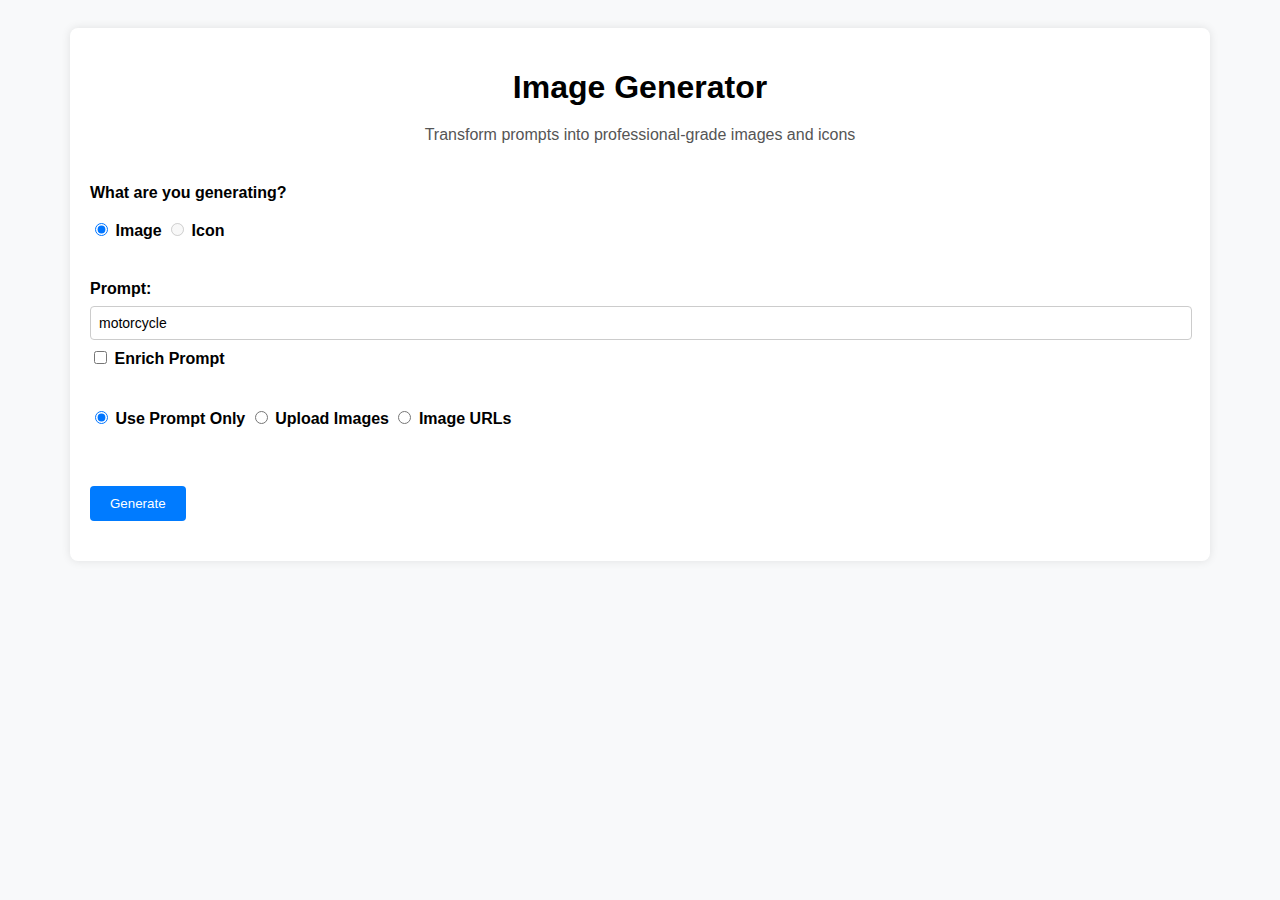
<file: templates/.ipynb_checkpoints/index-checkpoint.html>
<!DOCTYPE html>
<html lang="en">
<head>
    <meta charset="UTF-8">
    <meta name="viewport" content="width=device-width, initial-scale=1.0">
    <title>Image/Icon Generation</title>
    <style>
        body {
            font-family: 'Segoe UI', Tahoma, Geneva, Verdana, sans-serif;
            background-color: #f8f9fa;
            padding: 20px;
        }

        .thumbnail {
                width: auto;
                max-width: 350px;
                max-height: 280px;
                object-fit: contain; /* <-- this is the fix */
                margin: 12px;
                cursor: pointer;
                border-radius: 8px;
                transition: transform 0.2s ease;
            }


        #image-modal {
    display: flex;
}
#image-modal.hidden {
    display: none !important;
}

        .modal {
    position: fixed;
    top: 0; left: 0;
    width: 100%;
    height: 100%;
    background: rgba(0, 0, 0, 0.8);
    display: flex;
    justify-content: center;
    align-items: center;
    z-index: 2000;
}
        
        .thumbnail:hover {
            transform: scale(1.05);
        }
        
        .image-grid {
            display: flex;
            flex-wrap: wrap;
            gap: 10px;
            justify-content: center;
        }

        
        .container {
            max-width: 1100px;
            margin: 0 auto;
            background-color: #ffffff;
            padding: 20px;
            border-radius: 8px;
            box-shadow: 0 0 10px rgba(0, 0, 0, 0.1);
        }
        h1 {
            text-align: center;
            margin-bottom: 20px;
        }
        .form-group {
            margin-bottom: 20px;
            margin-top: 40px;
        }
        label {
            font-weight: bold;
        }
        input[type="text"], input[type="file"] {
            width: calc(100% - 16px);
            padding: 8px;
            font-size: 14px;
            border: 1px solid #ccc;
            border-radius: 4px;
            margin-top: 8px;
            margin-bottom: 8px;
        }
        .btn-primary {
            background-color: #007bff;
            color: #fff;
            padding: 10px 20px;
            border: none;
            border-radius: 4px;
            cursor: pointer;
        }

        .asset-row {
            display: flex;
            gap: 20px;
            justify-content: space-between;
            flex-wrap: wrap;
        }
        
        .asset-row .image-container {
            flex: 1;
            min-width: 300px;
}

        button:disabled,
        .btn-primary:disabled {
            background-color: #cccccc;
            color: #666666;
            cursor: not-allowed;
            opacity: 0.7;
        }
        
        .btn-primary:hover {
            background-color: #0056b3;
        }
        .hidden {
            display: none !important;
        }
        .image-container {
            margin-bottom: 20px;
            padding: 10px;
            border: 1px solid #ccc;
            border-radius: 8px;
            background-color: #f1f1f1;
            text-align: center;
        }
        .image-container label {
            font-size: 16px;
            margin-bottom: 10px;
            display: block;
        }
        .img-style-class {
            max-width: 100%;
            max-height: 1024px;
            margin-bottom: 10px;
        }
        .spinner-overlay {
            position: fixed;
            top: 0;
            left: 0;
            width: 100%;
            height: 100%;
            background-color: rgba(0, 0, 0, 0.5);
            display: none;
            justify-content: center;
            align-items: flex-start;
            padding-top: 550px; /* Or adjust as needed */
            z-index: 1000;
        }
        .spinner {
            border: 4px solid rgba(0, 0, 0, 0.1);
            border-left-color: #007bff;
            border-radius: 50%;
            width: 30px;
            height: 30px;
            animation: spin 1s linear infinite;
        }
        @keyframes spin {
            0% { transform: rotate(0deg); }
            100% { transform: rotate(360deg); }
        }
    </style>
</head>
<body>
    <div class="container">
        <h1>Image Generator</h1>
        <p style="text-align:center; color: #555;">Transform prompts into professional-grade images and icons</p>
        <form id="generation-form" action="/generate_asset" method="post" enctype="multipart/form-data">
            <p id="generation-limit-info" style="text-align:center; color: #777;"></p>
            <!-- Form groups for generation type, prompt, and image source options -->
            <div class="form-group">
                <label>What are you generating?</label><br><br>
                <input type="radio" id="generate_image" name="generation_type" value="image" checked>
                <label for="generate_image">Image</label>
                <input type="radio" id="generate_icon" name="generation_type" value="icon" disabled>
                <label for="generate_icon">Icon</label>
            </div>
            <div id="prompt_input" class="form-group">
                <label for="prompt">Prompt:</label>
                <input type="text" id="prompt" name="prompt" value="motorcycle" required>
                <!-- <label for="user_instructions">Special Instructions:</label>
                <input type="text" id="user_instructions" name="user_instructions" value="background should be a beach"> -->
                <input type="checkbox" id="rewrite_prompt" name="rewrite_prompt">
                <label for="rewrite_prompt">Enrich Prompt</label>
            </div>
            <div id="image_options" class="form-group">
                <!-- Radio buttons for choosing image source: upload or URL -->
                <input type="radio" id="prompt_only" name="image_source" value="prompt" checked>
                <label for="prompt_only">Use Prompt Only</label>
                <input type="radio" id="upload_option" name="image_source" value="upload">
                <label for="upload_option">Upload Images</label>
                <input type="radio" id="url_option" name="image_source" value="url">
                <label for="url_option">Image URLs</label>
                <br><br>
                <!-- Div for uploading images -->
                <div id="upload_input" class="hidden">
                    <label for="image_files">Upload Images:</label>
                    <input type="file" id="image_files" name="image_files[]" multiple accept=".png,.jpg,.jpeg,.webp,.gif">
                </div>
                <!-- Div for entering image URLs, initially hidden -->
                <div id="url_inputs" class="hidden">
                    <label for="image_urls">Image URLs:</label>
                    <div id="url-inputs-container">
                        <!-- Initial input field for entering image URL -->
                        <input type="text" name="image_urls[]" id="image-url" placeholder="Enter image URL">
                    </div>
                    <!-- Button to add additional URL input fields -->
                    <button type="button" id="add-url-btn" class="btn-primary" onclick="addUrlInput()">Add URL</button>
                </div>
            </div>
            <!-- Button to submit form -->
            <div class="form-group">
                <button type="submit" class="btn-primary">Generate</button>
            </div>
        </form>

        <div id="prompt_moderation"></div>
        <div id="prompt_rewrite"></div>        
        <div id="prompt_tags"></div>

        <!-- Loading spinner overlay -->
        <div id="loading-spinner" class="spinner-overlay">
            <div class="spinner"></div>
            <p>Generating...</p>
        </div>

        <div class="asset-row">
            <!-- Container for displaying reference asset images -->
            <div id="reference-images-container" class="image-container hidden">
                <label for="reference-images">Reference Assets</label>
                <div id="reference-images"></div>
            </div>
    
             <!-- Container for displaying generated asset images -->
            <div id="generated-image-container" class="image-container hidden">
                <label for="generated-image">Generated Asset</label>
                <p style="text-align:center; color: #555;">Click on the image for full size image</p>
                <div id="generated-image-spinner" class="spinner hidden" style="margin: 20px auto;"></div>
                <div id="generated-image"></div>
            </div>
        </div>

    </div>

    <!-- JavaScript logic for handling form submission and image loading -->
    <script>
        const MAX_GENERATIONS = 50;

        // Event listener for changing image source option to URL
        document.getElementById('url_option').addEventListener('change', function() {
            toggleRewritePrompt();
            document.getElementById('url_inputs').classList.remove('hidden');
            document.getElementById('upload_input').classList.add('hidden');
            document.getElementById('image_files').value = ''; // Clear file input value

            // Reset URL inputs to a single field
            const container = document.getElementById('url-inputs-container');
            container.innerHTML = '';
            const input = document.createElement('input');
            input.type = 'text';
            input.name = 'image_urls[]';
            input.placeholder = 'Enter image URL';
            container.appendChild(input);
        
            // Re-enable "Add URL" button
            document.getElementById('add-url-btn').disabled = false;
        
            toggleRewritePrompt(); // optional: keep UX consistent
            
        });

        // Event listener for changing image source option to upload
        document.getElementById('upload_option').addEventListener('change', function() {
            toggleRewritePrompt();
            document.getElementById('url_inputs').classList.add('hidden');
            document.getElementById('upload_input').classList.remove('hidden');
            document.getElementById('image-url').value = ''; // Clear URL input value
        });

         // Event listener for changing image source to prompt only
        document.getElementById('prompt_only').addEventListener('change', function() {
            toggleRewritePrompt();
            document.getElementById('url_inputs').classList.add('hidden');
            document.getElementById('upload_input').classList.add('hidden');
            document.getElementById('image-url').value = ''; // Clear URL input value
            document.getElementById('image_files').value = ''; // Clear file input value
            document.getElementById('reference-images-container').classList.add('hidden'); // Hide reference section
        });

        // Event listener for limiting images uploaded to 3 and allowed file types
        document.getElementById('image_files').addEventListener('change', function () {
            const allowedTypes = ['image/png', 'image/jpeg', 'image/webp', 'image/gif'];
            const files = Array.from(this.files);
        
            if (files.length > 3) {
                alert('You can upload a maximum of 3 images.');
                this.value = '';
                return;
            }
        
            for (const file of files) {
                if (!allowedTypes.includes(file.type)) {
                    alert(`File "${file.name}" is not a supported format. Please upload PNG, JPG, WEBP, or non-animated GIF.`);
                    this.value = '';
                    return;
                }
            }
        });

        // Function to add additional URL input fields
        function addUrlInput() {
            const container = document.getElementById('url-inputs-container');
            const addBtn = document.getElementById('add-url-btn');
            const currentInputs = container.querySelectorAll('input[name="image_urls[]"]');
        
            if (currentInputs.length >= 3) {
                addBtn.disabled = true;
                return;
            }
        
            const input = document.createElement('input');
            input.type = 'text';
            input.name = 'image_urls[]';
            input.placeholder = 'Enter image URL';
            container.appendChild(input);
        
            // Disable button if now at 3 inputs
            if (container.querySelectorAll('input[name="image_urls[]"]').length >= 3) {
                addBtn.disabled = true;
            }
        }

        
   
        function toggleRewritePrompt() {
            const enrichPrompt = document.getElementById('rewrite_prompt');
            const imageSource = document.querySelector('input[name="image_source"]:checked').value;
        
            if (imageSource === 'upload' || imageSource === 'url') {
                enrichPrompt.disabled = true;
                enrichPrompt.checked = false; // Optional: uncheck if needed
            } else {
                enrichPrompt.disabled = false;
            }
            
        }


        // Function to load images from URLs and display them
            async function loadImagesFromUrls(urls, containerId) {
                const container = document.getElementById(containerId);
                container.innerHTML = ''; // Clear previous images
            
                for (const url of urls) {
                    const trimmedUrl = url.trim();
                    if (trimmedUrl) {
                        const img = new Image();
                        img.classList.add('thumbnail');
                        img.onload = function () {
                            container.appendChild(img); // Add image to container after it loads
                        };
                        img.onerror = function () {
                            console.error('Failed to load image from URL:', trimmedUrl);
                        };
                        img.src = trimmedUrl; // Set the actual image URL directly
                    }
                }
            }



        // Form submission handler
        document.getElementById('generation-form').onsubmit = async function(event) {
            event.preventDefault(); // Prevent default form submission behavior

            // Image generation limit logic (daily reset)
                
                const today = new Date().toISOString().split('T')[0]; // Format: "YYYY-MM-DD"
                
                let generationData = JSON.parse(localStorage.getItem('generationData') || '{}');
                
                // Reset count if it's a new day
                if (generationData.date !== today) {
                    generationData = { date: today, count: 0 };
                }
                
                if (generationData.count >= MAX_GENERATIONS) {
                    alert(`You’ve reached your daily limit of ${MAX_GENERATIONS} image generations.`);
                    return;
                }


            // Display loading spinner
            document.getElementById('loading-spinner').style.display = 'flex';

            // Clear previously generated assets before new submission
            const generatedImagesDiv = document.getElementById('generated-image');
            generatedImagesDiv.innerHTML = '';


            // Access form data
            const formData = new FormData(event.target);

            // Reference image container and div
            const referenceImageContainer = document.getElementById('reference-images-container');
            const referenceImageDiv = document.getElementById('reference-images');

            referenceImageDiv.classList.add('image-grid');


            // Clear previous images in reference image div
            referenceImageDiv.innerHTML = '';

            // Determine image source (upload or URLs)
            const imageSource = formData.get('image_source');

            if (imageSource === 'upload') {
                const imageFiles = formData.getAll('image_files[]');

                // Display uploaded images
                if (imageFiles.length > 0) {
                    for (const file of imageFiles) {
                        const img = new Image();
                        img.onload = function() {
                            referenceImageDiv.appendChild(img); // Append loaded image to div
                        };
                        img.src = URL.createObjectURL(file); // Set image source
                        img.classList.add('thumbnail'); // Add CSS class
                    }
                    referenceImageContainer.classList.remove('hidden'); // Show reference image container
                } else {
                    referenceImageContainer.classList.add('hidden'); // Hide reference image container if no images
                }
            } else if (imageSource === 'url') {
                const imageUrls = formData.getAll('image_urls[]');
                // const allowedExtensions = /\.(png|jpe?g|webp|gif)$/i;
                //     for (const url of imageUrls) {
                //         if (url.trim() !== '' && !allowedExtensions.test(url.trim())) {
                //             alert(`URL "${url}" is not a supported image format. Please use PNG, JPG, WEBP, or non-animated GIF.`);
                //             document.getElementById('loading-spinner').style.display = 'none';
                //             return;
                //         }
                //     }


                // Display images loaded from URLs
                if (imageUrls.length > 0) {
                    await loadImagesFromUrls(imageUrls, 'reference-images');
                    referenceImageContainer.classList.remove('hidden'); // Show reference image container
                } else {
                    referenceImageContainer.classList.add('hidden'); // Hide reference image container if no URLs
                }
            } else {
                    // For "prompt_only", ensure the container is hidden
                    referenceImageContainer.classList.add('hidden');
                }

            // Perform form submission to generate asset
            try {
                const response = await fetch('/generate_asset', {
                    method: 'POST',
                    body: formData
                });

                if (response.ok) {

                    // Increment generation count after success
                    generationData.count += 1;
                    localStorage.setItem('generationData', JSON.stringify(generationData));
                    
                    // Optional: update visible counter
                    const remaining = MAX_GENERATIONS - generationData.count;
                    document.getElementById('generation-limit-info').textContent =
                        remaining <= 5 ? `You have ${remaining} image generations remaining today.` : '';

                    
                    const data = await response.json();
                    const localAssets = data.local_assets;
                    const prompt_outputs = data.prompt_outputs
                    const generatedImagesDiv = document.getElementById('generated-image');
                    const generatedImagesContainer = document.getElementById('generated-image-container');
                    const generatedImageSpinner = document.getElementById('generated-image-spinner');
                    generatedImageSpinner.classList.remove('hidden'); // show spinner


                    if (prompt_outputs && Object.keys(prompt_outputs).length > 0) {
                        const moderationDiv = document.getElementById('prompt_moderation');
                        const rewriteDiv = document.getElementById('prompt_rewrite');
                        const tagsDiv = document.getElementById('prompt_tags');
                    
                        // Clear existing content
                        moderationDiv.innerHTML = '';
                        rewriteDiv.innerHTML = '';
                        tagsDiv.innerHTML = '';
                    
                        // Display prompt moderation info
                        if (prompt_outputs.moderated_prompt || prompt_outputs.moderation_reason) {
                            moderationDiv.innerHTML = `
                                <p><strong>Your prompt was changed to:</strong> ${prompt_outputs.moderated_prompt || 'N/A'}</p>
                                <p><strong>Reason:</strong> ${prompt_outputs.moderation_reason || 'N/A'}</p>
                            `;
                        }
                    
                        // Display enhanced prompt
                        if (prompt_outputs.enhanced_prompt) {
                            rewriteDiv.innerHTML = `
                                <p><strong>Enriched Prompt:</strong> ${prompt_outputs.enhanced_prompt}</p>
                            `;
                        }
                    }


                    generatedImagesDiv.innerHTML = '';
                    generatedImagesDiv.classList.add('image-grid');


                 let loadedCount = 0;
const totalImages = localAssets.length;

localAssets.forEach((imgName, index) => {
    const img = new Image();

    img.onload = function() {
        generatedImagesDiv.appendChild(img);
        loadedCount++;
        if (loadedCount === totalImages) {
            generatedImageSpinner.classList.add('hidden'); // hide spinner
        }
    };

    img.onerror = function() {
        console.error('Failed to load the generated image:', imgName);
        loadedCount++;
        if (loadedCount === totalImages) {
            generatedImageSpinner.classList.add('hidden'); // hide spinner on error too
        }
    };

    img.src = imgName;
    img.alt = `Generated Image ${index + 1}`;
    img.classList.add('thumbnail');
    img.addEventListener('click', function () {
        const modal = document.getElementById('image-modal');
        const modalImg = document.getElementById('modal-image');
        modalImg.src = img.src;
        modal.classList.remove('hidden');
    });
});


                    generatedImagesContainer.classList.remove('hidden');
                    
                } else {
                    alert('Generation failed. Please check your inputs.');
                }
            } catch (error) {
                console.error('Error generating asset:', error);
                alert('Generation failed. Please check your inputs.');
            }

            // Hide loading spinner after form submission
            document.getElementById('loading-spinner').style.display = 'none';
        };

        document.addEventListener('DOMContentLoaded', function () {
            const limitInfo = document.getElementById('generation-limit-info');
            const savedData = JSON.parse(localStorage.getItem('generationData') || '{}');
            const today = new Date().toISOString().split('T')[0];
            const used = (savedData.date === today) ? savedData.count : 0;
            const remaining = MAX_GENERATIONS - used;
            if (remaining <= 5) {
                    limitInfo.textContent = `You have ${remaining} image generations remaining today.`;
                } else {
                    limitInfo.textContent = ''; // hide the message
                }


            const modal = document.getElementById('image-modal');
            const closeBtn = document.getElementById('close-modal-btn');
            const modalImg = document.getElementById('modal-image');
        
            modal.addEventListener('click', function (e) {
                if (e.target === modal) {
                    modal.classList.add('hidden');
                }
            });
        
            closeBtn.addEventListener('click', function () {
                modal.classList.add('hidden');
            });
        
            document.addEventListener('keydown', function (e) {
                if (e.key === 'Escape') {
                    modal.classList.add('hidden');
                }
            });
        });


        
    </script>
    <!-- Modal for enlarged image -->
   <div id="image-modal" class="modal hidden">

        <div style="position: relative; display: inline-block;">
    <button id="close-modal-btn" style="
        position: absolute;
        top: 8px;
        right: 8px;
        background: rgba(0, 0, 0, 0.5);
        border: none;
        color: white;
        font-size: 24px;
        cursor: pointer;
        padding: 2px 8px;
        border-radius: 4px;
    ">&times;</button>
    <img id="modal-image" style="max-width: 90%; max-height: 90%; border-radius: 8px;" />
</div>


    </div>

</body>
</html>
</file>
